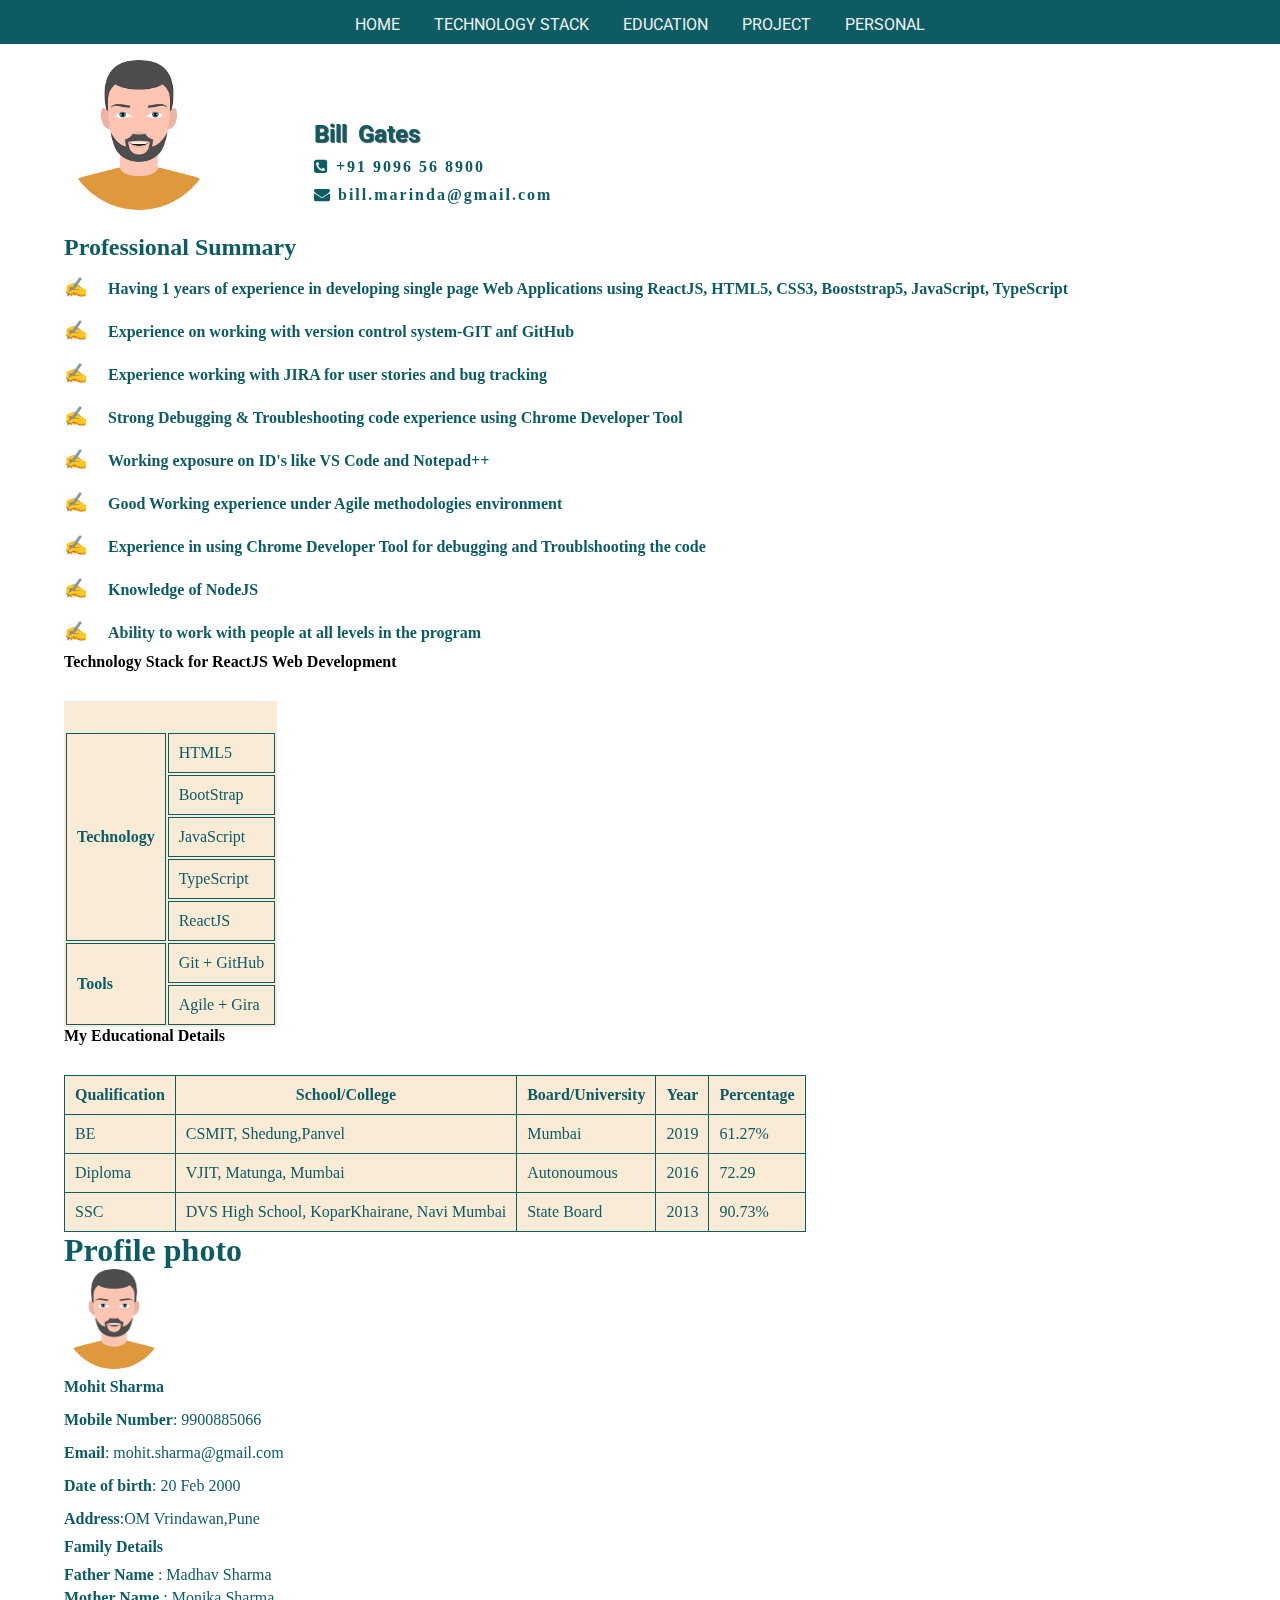
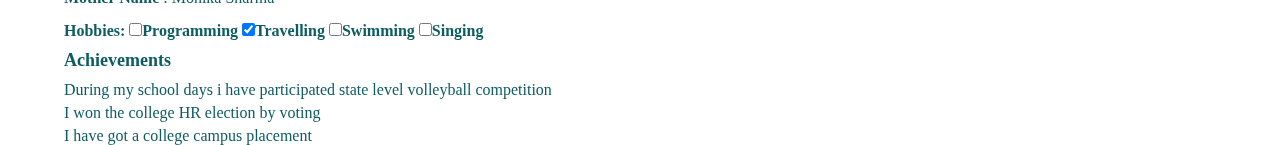
<file: index.html>
<!DOCTYPE html>
<html lang="en">

<head>
    <meta charset="UTF-8">
    <meta http-equiv="X-UA-Compatible" content="IE=edge">
    <meta name="viewport" content="width=device-width, initial-scale=1.0">
    <title>My Profile New</title>

    <!--External CSS -->
    <link rel="stylesheet" href="style.css">

    <!-- Fontawesome link -->
    <link rel="stylesheet" href="https://stackpath.bootstrapcdn.com/font-awesome/4.7.0/css/font-awesome.min.css">
</head>

<body>
    <header>  
        <nav>
            <ul>
                <li> <a href="#summarypart"> HOME </a> </li>
                <li> <a href="#techStackSection"> TECHNOLOGY STACK </a> </li>
                <li> <a href="#educationDetails"> EDUCATION </a> </li>
                <li><a href="#"> project </a> </li>
                <li><a href="#"> personal </a> </li>
            </ul>
        </nav>
    </header>
    <div class="container">

        <div class="info">
            <img src="assets/bill.png">
            <div class="contactInfo">
                <h2> Bill Gates </h2>
                <p> <i class="fa fa-phone-square" aria-hidden="true"></i> +91 9096 56 8900 </p>
                <p> <i class="fa fa-envelope" aria-hidden="true"></i> bill.marinda@gmail.com </p>
            </div>
        </div>

        <div class="summary" id="summarypart">
            <h2> Professional Summary </h2>
            <ul>
                <li>Having 1 years of experience in developing single page Web Applications using <span>ReactJS,</span>
                    HTML5, CSS3, Booststrap5, JavaScript, TypeScript</li>
                <li>Experience on working with version control system-GIT anf GitHub</li>
                <li>Experience working with JIRA for user stories and bug tracking</li>
                <li>Strong Debugging & Troubleshooting code experience using Chrome Developer Tool</li>
                <li>Working exposure on ID's like VS Code and Notepad++</li>
                <li>Good Working experience under Agile methodologies environment</li>
                <li>Experience in using Chrome Developer Tool for debugging and Troublshooting the code</li>
                <li>Knowledge of NodeJS</li>
                <li>Ability to work with people at all levels in the program</li>
            </ul>
        </div>

        <div class="techStack" id="techStackSection">
            <h4>Technology Stack for ReactJS Web Development</h4>
        <table>
            <thead>
                
            </thead>
            <tbody>
                <tr>
                    <td rowspan="5"><strong>Technology</strong></td>
                    <td>HTML5</td>
                </tr>
                <tr>
                    <td>BootStrap</td>
                </tr>
                <tr>
                    <td>JavaScript</td>
                </tr>
                <tr>
                    <td>TypeScript</td>
                </tr>
                <tr>
                    <td>ReactJS</td>
                </tr>
        
                <tr>
                    <td rowspan="2"><strong>Tools</strong></td>
                    <td>Git + GitHub</td>
                </tr>
                <tr>
                    <td>Agile + Gira</td>
                </tr>

            </tbody>
        </table>
        </div>

        <div class="education" id="educationDetails">
            <h4>My Educational Details</h4>
            <table>
                <thead>
                    <th>Qualification</th>
                    <th>School/College</th>
                    <th>Board/University</th>
                    <th>Year</th>
                    <th>Percentage</th>
                </thead>
                <tbody>
                    <tr>
                        <td>BE</td>
                        <td>CSMIT, Shedung,Panvel</td>
                        <td>Mumbai</td>
                        <td>2019</td>
                        <td>61.27%</td>
                    </tr>
                    <tr>
                        <td>Diploma</td>
                        <td>VJIT, Matunga, Mumbai</td>
                        <td>Autonoumous</td>
                        <td>2016</td>
                        <td>72.29</td>
                    </tr>
                    <tr>
                        <td>SSC</td>
                        <td>DVS High School, KoparKhairane, Navi Mumbai</td>
                        <td>State Board</td>
                        <td>2013</td>
                        <td>90.73%</td>
                    </tr>
                </tbody>
            </table>

        </div>
        <div class="personal">
            <h1><b>Profile photo</b></h1>
            <img src="assets/bill.png">
            <p><b>Mohit Sharma</b></p>
            <p><b>Mobile Number</b>: 9900885066</p>
            <p><b>Email</b>: mohit.sharma@gmail.com</p>
            <p><b>Date of birth</b>: 20 Feb 2000</p>
            <p><b>Address</b>:OM Vrindawan,Pune</p>
            <details>
                <summary><strong>Family Details</strong> </summary>
        
            </details>
                <ul>
                    <li><b>Father Name </b>: Madhav Sharma</li>
                    <li><b>Mother Name</b> : Monika Sharma</li>
                </ul> 
            </p>
            <!-- Hobbies --> 
            <label>Hobbies:</label>
            <input type="checkbox"><label id="hobbies">Programming</label>
            <input type="checkbox" checked><label id="hobbies">Travelling</label>
            <input type="checkbox"><label id="hobbies">Swimming</label>
            <input type="checkbox"><label id="hobbies">Singing</label>  
        
                <!-- Achievements -->
                <h5>Achievements</h5>
                <ul>
                    <li>During my school days i have participated state level volleyball competition</li>
                    <li> I won the college HR election by voting </li>
                    <li> I have got a college campus placement</li>
                </ul>
        </div>

    </div>

</body>

</html>
</file>
<file: style.css>
@import url('https://fonts.googleapis.com/css2?family=Poppins&family=Roboto&display=swap');
* {
    margin: 0;
    padding: 0;
    box-sizing: border-box;
    list-style-type: none;
}
.container{
    margin-left: 5%;
    margin-right: 5%;
    position: absolute;
    top:50px;
}
header nav {
    text-align: center;
    background-color:#0D5C63 ;
    position: fixed;
    width: 100%;
}
header nav ul li {
    display: inline-block;
    padding: 10px 15px;
    text-transform: uppercase;
    font-family: 'Roboto', sans-serif; 
}
header nav ul li a{
    text-decoration: none;
    color: #F2F2F2;
}
.info{
   margin-top: 10px; 
}
.info img{
    width: 150px;
    height: 150px;
    border-radius: 50%;
    float:left;
    margin-right: 100px;
}
.contactInfo{
    padding-top: 60px;
}
.contactInfo h2{
    color: #0D5C63;
    font-family: 'Roboto', sans-serif;
    font-weight: bolder; 
    word-spacing: 5px;
    text-shadow: 1px 1px 1px rgb(75, 74, 74);
}
.contactInfo p{
    color: #0D5C63; 
    font-weight: bolder;
    letter-spacing: 2px;
    padding-top: 10px;
}
.summary{
    margin-top: 30px;
}
.summary h2{
    color: #0D5C63;
}
.summary ul li{ 
    padding:10px 0px;
    color: #0D5C63; 
    font-weight: bolder;
}
.summary ul li::before{
    content: '✍️';
    font-size: larger;
    padding-right: 20px;
}
.summary ul li::selection{
    background-color: rgb(204, 181, 140);
}
.techstack h4,table{
    color: #0D5C63; 
    margin-top: 30px;
    padding-top: 30px;
    background-color: antiquewhite;
}
.techstack h4{
    color: blue;
    margin-bottom: 20px;
}

.education h2{
    color: #0D5C63; 
    font-weight: bolder;
    margin-top: 20px;
}
.education table,th,tr,td{
    border: 1px solid #0D5C63;
    border-collapse: collapse;
}

.education table th, td{
    padding: 10px;
}
.personal img{
  width: 100px;
  height: 100px;
  border-radius: 50%;
}
.personal h1 {
    color: #0D5C63;
}
.personal p{
    color: #0D5C63;
    padding-bottom: 10px;
}
.personal details,summary,ul,li{
    color: #0D5C63;
    padding-top: 1opx;
}
.personal label{
    color: #0D5C63;
    font-weight: bolder;
}
.personal p,ul,li{
    padding-top: 5px;
}
.personal h5{
    color: #0D5C63;
    font-weight: bolder;
    font-size: large;
    margin-top: 10px;
}
#hobbies{
    color: #0D5C63; 
}
</file>
